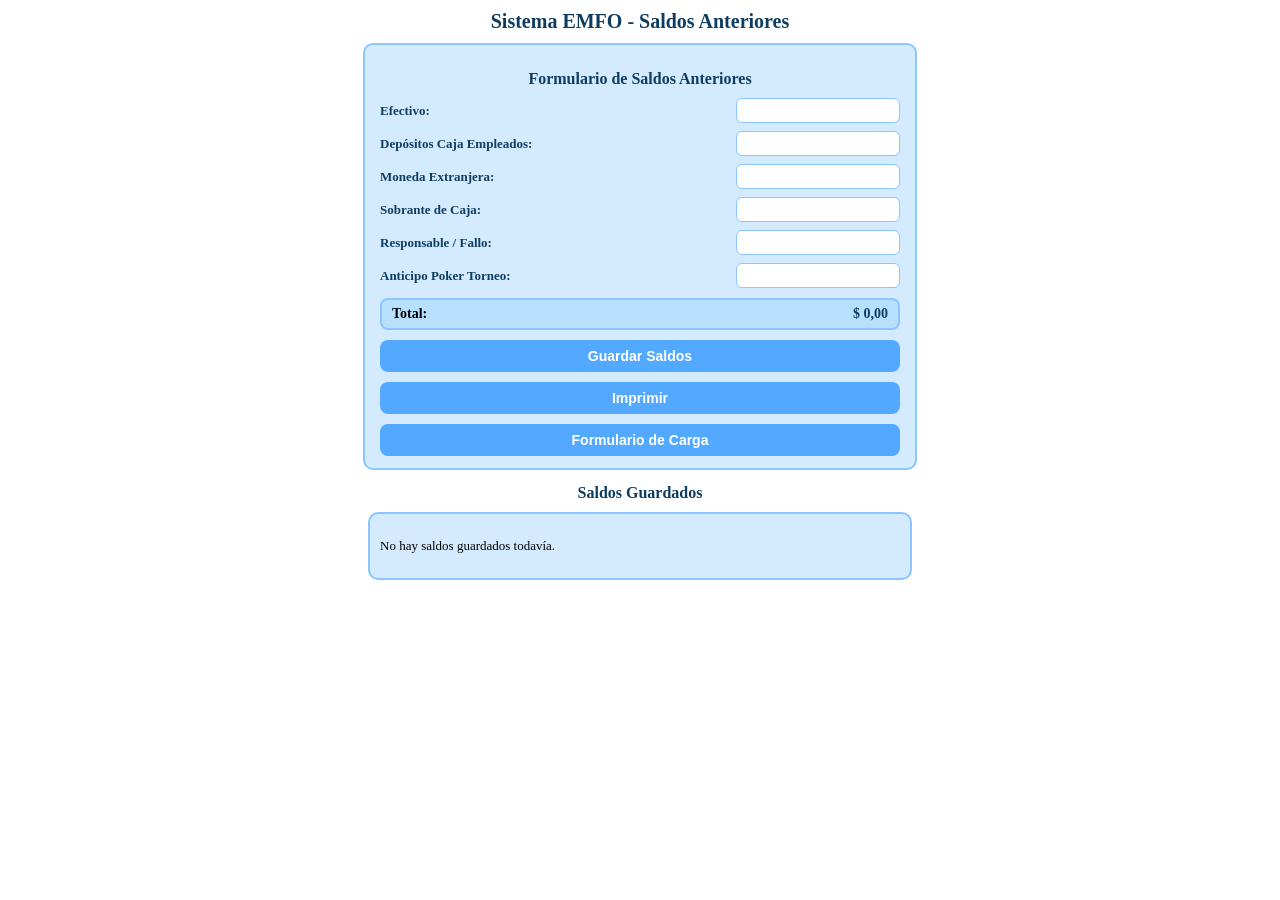
<file: index.html>
<!DOCTYPE html>
<!-- 
  Esta línea le dice al navegador que el documento está escrito en HTML5.
  Es obligatorio en todos los archivos HTML modernos.
-->

<html lang="es">
<!-- 
  La etiqueta <html> encierra TODO el contenido del documento.
  El atributo lang="es" indica que el idioma principal del contenido es español.
-->

<head>
  <!-- 
    La sección <head> contiene información "invisible" para el usuario:
    - configuración del documento
    - links a archivos externos
    - metadatos
    - título de la pestaña
  -->

  <meta charset="UTF-8" />
  <!-- 
    charset="UTF-8" permite usar acentos, ñ y caracteres especiales sin errores.
  -->

  <meta name="viewport" content="width=device-width, initial-scale=1.0" />
  <!-- 
    Esta línea hace que el sitio se vea bien en celulares.
    "width=device-width" → ajusta el ancho al dispositivo
    "initial-scale=1.0" → sin zoom inicial raro
  -->

  <title>Sistema EMFO</title>
  <!-- 
    Este texto es el que aparece en la pestaña del navegador.
  -->

  <link rel="stylesheet" href="index.css" />
  <!-- 
    Con esta línea le decimos al navegador:
    "Traé las reglas de diseño desde el archivo styles.css"
    Esto separa la estructura (HTML) del diseño (CSS).
  -->
</head>

<body>
  <!-- 
    Todo lo que está dentro del <body> es lo que el usuario ve en pantalla.
  -->

  <h1 class="titulo">Sistema EMFO - Saldos Anteriores</h1>
  <!-- 
    <h1> es el título más importante.
    class="titulo" se usa para aplicarle estilos desde CSS.
  -->

  <div class="form-container">
    <!-- 
      Este div agrupa todo el formulario.
      class="form-container" permite darle estilo de "tarjeta" o "caja".
    -->

    <h2 class="subtitulo">Formulario de Saldos Anteriores</h2>
    <!-- Segundo título, más chico que el <h1> -->

    <!-- 
      Cada bloque .fila contiene una etiqueta <label> y un <input>.
      Esto mantiene ordenado el formulario.
    -->

    <div class="fila">
      <label>Efectivo:</label>
      <input id="efectivo" type="text" inputmode="decimal" step="0.01">
      <!-- 
        input type="text" inputmode="decimal" → solo permite números.
        step="0.01" → permite decimales con dos cifras.
        id="efectivo" → será usado por JavaScript para leer el valor.
      -->
    </div>

    <div class="fila">
      <label>Depósitos Caja Empleados:</label>
      <input id="depositos" type="text" inputmode="decimal" step="0.01">
    </div>

    <div class="fila">
      <label>Moneda Extranjera:</label>
      <input id="extranjera" type="text" inputmode="decimal" step="0.01">
    </div>

    <div class="fila">
      <label>Sobrante de Caja:</label>
      <input id="sobrante" type="text" inputmode="decimal" step="0.01">
    </div>

    <div class="fila">
      <label>Responsable / Fallo:</label>
      <input id="fallo" type="text" inputmode="decimal" step="0.01">
    </div>

    <div class="fila">
      <label>Anticipo Poker Torneo:</label>
      <input id="poker" type="text" inputmode="decimal" step="0.01">
    </div>

    <!-- Caja donde se muestra el total calculado en tiempo real -->
    <div class="total-box">
      <span>Total:</span>
      <span id="total" class="total-valor">$ 0,00</span>
      <!-- 
        <span id="total"> es donde JavaScript va a escribir el total calculado.
      -->
    </div>

    <button id="guardar" class="btn-guardar">Guardar Saldos</button>
    <!-- 
      Este es el botón para guardar los datos.
      id="guardar" → JavaScript se engancha a este botón al hacer clic.
    -->
    <button onclick="window.print()" class="btn-guardar">
  Imprimir
</button>
    <button id="ir-form_carga" class="btn-guardar">Formulario de Carga</button>
  
  </div>
    


  <!-- Título para la sección inferior donde se muestra lo guardado -->
  <h2 class="subtitulo">Saldos Guardados</h2>

  <div id="vista-saldos" class="panel">
    <!-- 
      Este div mostrará los saldos guardados.
      Por defecto muestra un mensaje indicando que no hay nada aún.
    -->
    <p>No hay saldos guardados todavía.</p>
  </div>

  <div id="mensaje-guardado" class="mensaje-guardado oculto">
  ✔ Saldos guardados correctamente
</div>

<script src="index.js"></script>
</body>

</html>
</file>
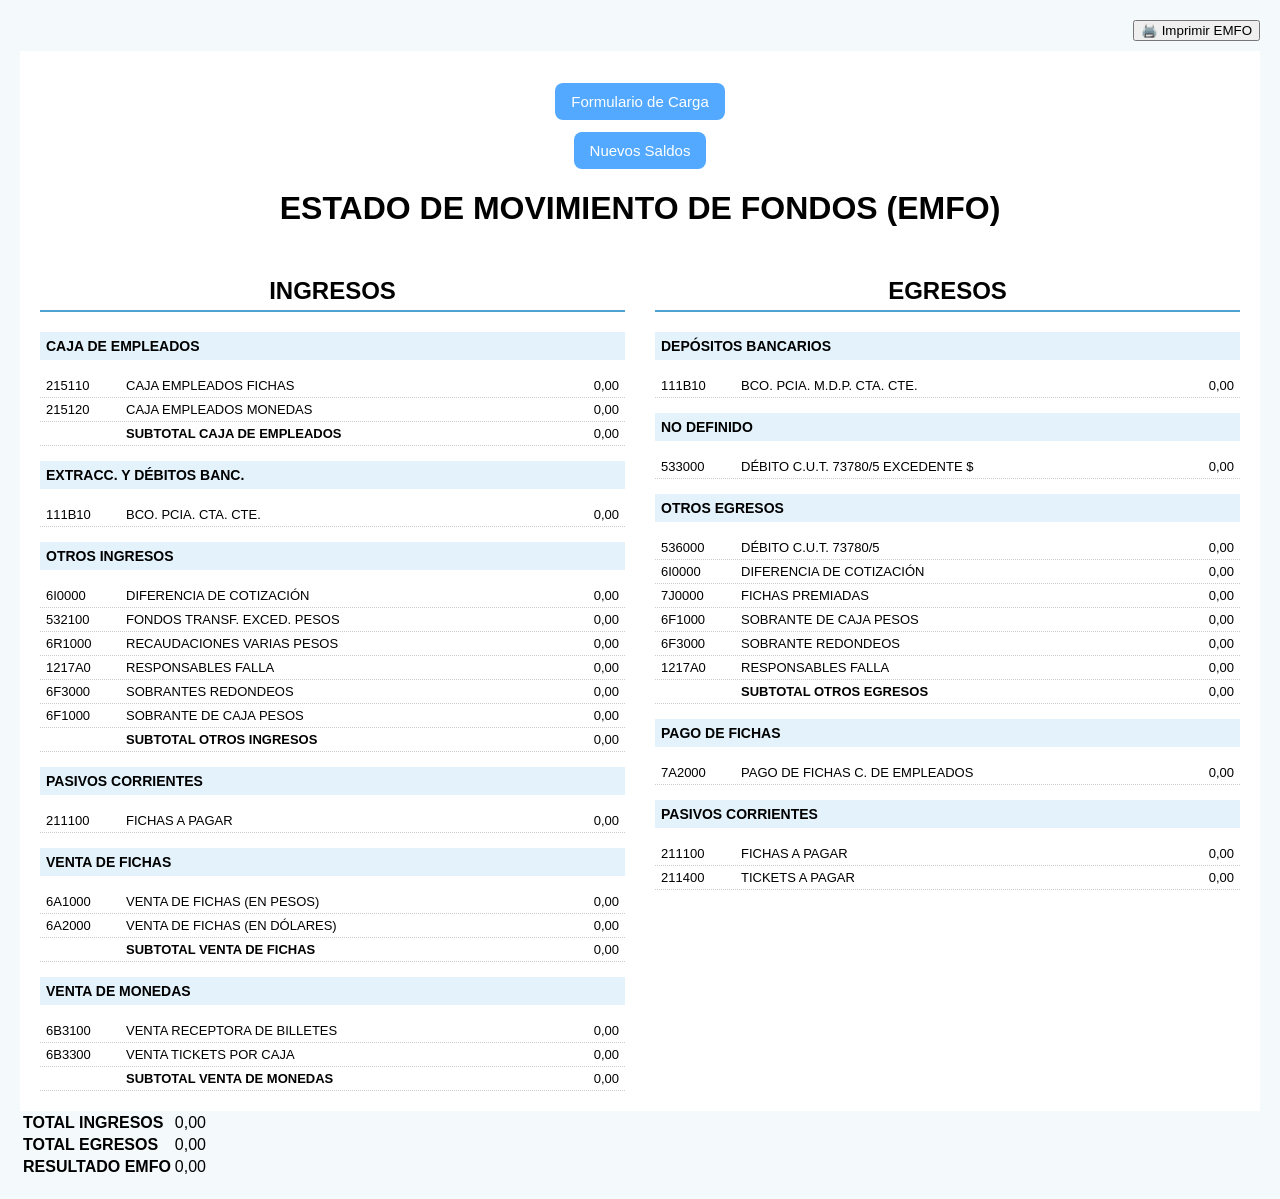
<file: emfo.html>
<!DOCTYPE html>
<html lang="es">
<head>
  <meta charset="UTF-8" />
  <title>EMFO – Resultado Diario</title>
  <link rel="stylesheet" href="emfo.css" />
</head>
<body>
<div class="no-print" style="text-align:right; margin-bottom:10px;">
  <button onclick="window.print()">🖨️ Imprimir EMFO</button>
</div>
<main class="emfo">
  <button id="ir-form_carga" class="btn-guardar">Formulario de Carga</button>
  <button id="ir-nuevos-saldos" class="btn-guardar">Nuevos Saldos</button>
  <h1>ESTADO DE MOVIMIENTO DE FONDOS (EMFO)</h1>

  <section class="emfo-columnas">

    <!-- ======================= -->
    <!--        INGRESOS         -->
    <!-- ======================= -->
    <div class="columna ingresos">
      <h2>INGRESOS</h2>

      <div class="seccion">
        <h3>CAJA DE EMPLEADOS</h3>
        <div class="fila"><span>215110</span><span>CAJA EMPLEADOS FICHAS</span><span class="monto" id="in_caja_empleados_fichas">0,00</span></div>
        <div class="fila"><span>215120</span><span>CAJA EMPLEADOS MONEDAS</span><span class="monto" id="in_caja_empleados_monedas">0,00</span></div>
        <div class="fila subtotal"><span></span><span><strong>SUBTOTAL CAJA DE EMPLEADOS</strong></span><span class="monto" id="sub_ing_caja_empleados">0,00</span></div>
      </div>

      <div class="seccion">
        <h3>EXTRACC. Y DÉBITOS BANC.</h3>
        <div class="fila"><span>111B10</span><span>BCO. PCIA. CTA. CTE.</span><span class="monto" id="in_bco_pcia_ctacte">0,00</span></div>
      </div>

      <div class="seccion">
        <h3>OTROS INGRESOS</h3>
        <div class="fila"><span>6I0000</span><span>DIFERENCIA DE COTIZACIÓN</span><span class="monto" id="in_dif_cotizacion">0,00</span></div>
        <div class="fila"><span>532100</span><span>FONDOS TRANSF. EXCED. PESOS</span><span class="monto" id="in_fondos_transf_exced">0,00</span></div>
        <div class="fila"><span>6R1000</span><span>RECAUDACIONES VARIAS PESOS</span><span class="monto" id="in_recaudaciones_varias">0,00</span></div>
        <div class="fila"><span>1217A0</span><span>RESPONSABLES FALLA</span><span class="monto" id="in_responsables_falla">0,00</span></div>
        <div class="fila"><span>6F3000</span><span>SOBRANTES REDONDEOS</span><span class="monto" id="in_sobrantes_redondeos">0,00</span></div>
        <div class="fila"><span>6F1000</span><span>SOBRANTE DE CAJA PESOS</span><span class="monto" id="in_sobrante_caja">0,00</span></div>
        <div class="fila subtotal"><span></span><span><strong>SUBTOTAL OTROS INGRESOS</strong></span><span class="monto" id="sub_ing_otros_ingresos">0,00</span></div>
      </div>

      <div class="seccion">
        <h3>PASIVOS CORRIENTES</h3>
        <div class="fila"><span>211100</span><span>FICHAS A PAGAR</span><span class="monto" id="in_fichas_a_pagar">0,00</span></div>
      </div>

      <div class="seccion">
        <h3>VENTA DE FICHAS</h3>
        <div class="fila"><span>6A1000</span><span>VENTA DE FICHAS (EN PESOS)</span><span class="monto" id="in_venta_fichas_pesos">0,00</span></div>
        <div class="fila"><span>6A2000</span><span>VENTA DE FICHAS (EN DÓLARES)</span><span class="monto" id="in_venta_fichas_dolares">0,00</span></div>
        <div class="fila subtotal"><span></span><span><strong>SUBTOTAL VENTA DE FICHAS</strong></span><span class="monto" id="sub_ing_venta_fichas">0,00</span></div>
      </div>

      <div class="seccion">
        <h3>VENTA DE MONEDAS</h3>
        <div class="fila"><span>6B3100</span><span>VENTA RECEPTORA DE BILLETES</span><span class="monto" id="in_venta_receptora">0,00</span></div>
        <div class="fila"><span>6B3300</span><span>VENTA TICKETS POR CAJA</span><span class="monto" id="in_venta_tickets_caja">0,00</span></div>
        <div class="fila subtotal"><span></span><span><strong>SUBTOTAL VENTA DE MONEDAS</strong></span><span class="monto" id="sub_ing_venta_monedas">0,00</span></div>
      </div>

    </div>

    <!-- ======================= -->
    <!--        EGRESOS          -->
    <!-- ======================= -->
    <div class="columna egresos">
      <h2>EGRESOS</h2>

      <div class="seccion">
        <h3>DEPÓSITOS BANCARIOS</h3>
        <div class="fila"><span>111B10</span><span>BCO. PCIA. M.D.P. CTA. CTE.</span><span class="monto" id="eg_bco_pcia_ctacte">0,00</span></div>
      </div>

      <div class="seccion">
        <h3>NO DEFINIDO</h3>
        <div class="fila"><span>533000</span><span>DÉBITO C.U.T. 73780/5 EXCEDENTE $</span><span class="monto" id="eg_debito_cut_excedente">0,00</span></div>
      </div>

      <div class="seccion">
        <h3>OTROS EGRESOS</h3>
        <div class="fila"><span>536000</span><span>DÉBITO C.U.T. 73780/5</span><span class="monto" id="eg_debito_cut">0,00</span></div>
        <div class="fila"><span>6I0000</span><span>DIFERENCIA DE COTIZACIÓN</span><span class="monto" id="eg_dif_cotizacion">0,00</span></div>
        <div class="fila"><span>7J0000</span><span>FICHAS PREMIADAS</span><span class="monto" id="eg_fichas_premiadas">0,00</span></div>
        <div class="fila"><span>6F1000</span><span>SOBRANTE DE CAJA PESOS</span><span class="monto" id="eg_sobrante_caja">0,00</span></div>
        <div class="fila"><span>6F3000</span><span>SOBRANTE REDONDEOS</span><span class="monto" id="eg_sobrante_redondeos">0,00</span></div>
        <div class="fila"><span>1217A0</span><span>RESPONSABLES FALLA</span><span class="monto" id="eg_responsables_falla">0,00</span></div>
        <div class="fila subtotal"><span></span><span><strong>SUBTOTAL OTROS EGRESOS</strong></span><span class="monto" id="sub_egr_otros">0,00</span></div>
      </div>

      <div class="seccion">
        <h3>PAGO DE FICHAS</h3>
        <div class="fila"><span>7A2000</span><span>PAGO DE FICHAS C. DE EMPLEADOS</span><span class="monto" id="eg_pago_fichas_empleados">0,00</span></div>
      </div>

      <div class="seccion">
        <h3>PASIVOS CORRIENTES</h3>
        <div class="fila"><span>211100</span><span>FICHAS A PAGAR</span><span class="monto" id="eg_fichas_a_pagar">0,00</span></div>
        <div class="fila"><span>211400</span><span>TICKETS A PAGAR</span><span class="monto" id="eg_tickets_a_pagar">0,00</span></div>
      </div>

    </div>

  </section>
</main>

<table class="emfo-totales">
  <tr class="total-ingresos"><td colspan="2"><strong>TOTAL INGRESOS</strong></td><td class="importe"><span id="total_ingresos">0,00</span></td></tr>
  <tr class="total-egresos"><td colspan="2"><strong>TOTAL EGRESOS</strong></td><td class="importe"><span id="total_egresos">0,00</span></td></tr>
  <tr class="resultado-emfo"><td colspan="2"><strong>RESULTADO EMFO</strong></td><td class="importe"><span id="resultado_emfo">0,00</span></td></tr>
</table>

<script src="emfo.js"></script>

</body>
</html>
</file>
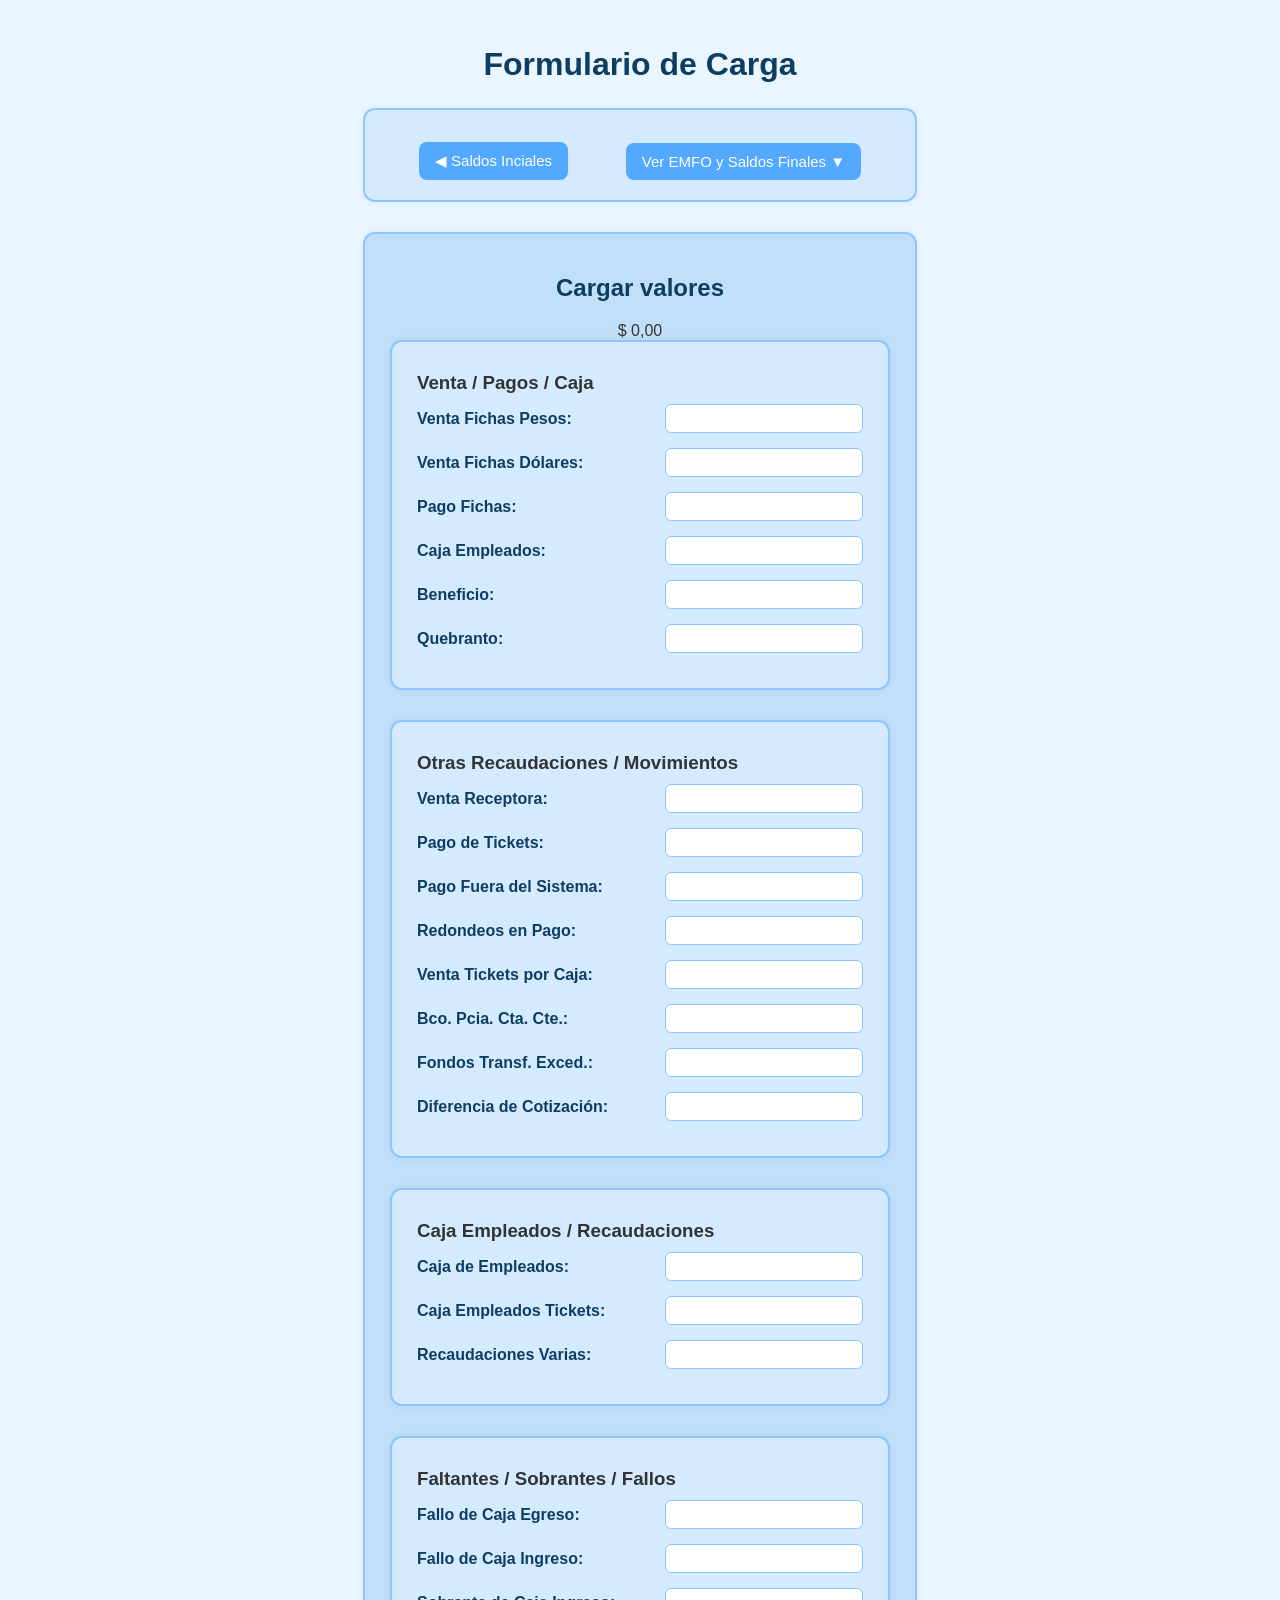
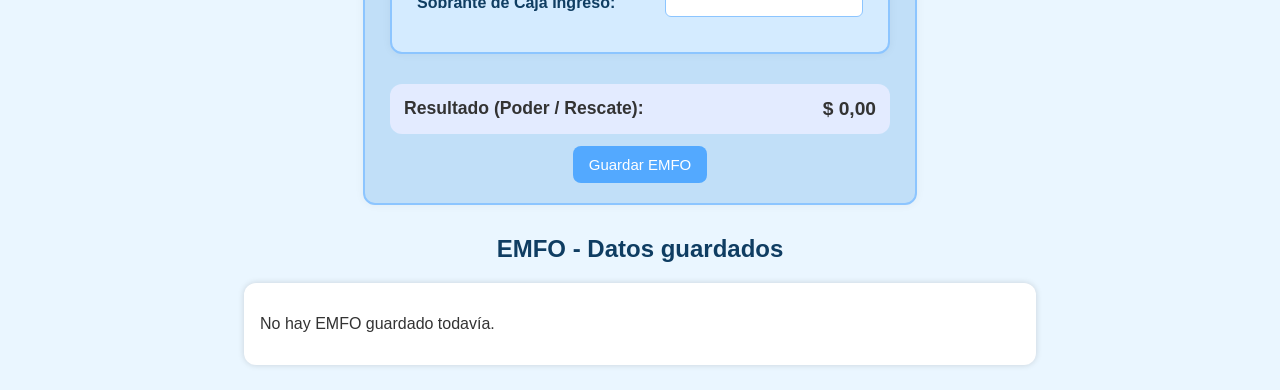
<file: form_carga.html>
<!DOCTYPE html>
<html lang="es">
<head>
  <meta charset="utf-8" />
  <meta name="viewport" content="width=device-width, initial-scale=1" />

  <title>EMFO - Formulario de Carga</title>

  <!-- Vinculamos el CSS externo -->
  <link rel="stylesheet" href="form_carga.css" />
</head>

<body>

  <!-- TÍTULO PRINCIPAL -->
  <h1 class="titulo">Formulario de Carga</h1>
<div class="navegacion">
  <!-- BOTONES SUPERIORES DE NAVEGACIÓN -->
 
    <!-- Botón para volver a Saldos -->
    <button id="btn_volver_saldos" class="btn-guardar nav-btn">◀ Saldos Inciales</button>

    <!-- Botón para ver el panel EMFO -->
    <button id="btn_ver_emfo" class="btn-guardar nav-btn">Ver EMFO y Saldos Finales ▼</button>
  </div>

  <!-- CONTENEDOR PRINCIPAL DEL FORMULARIO -->
  <div class="form-container" id="form_emfo_container">

    <h2 class="subtitulo">Cargar valores</h2>
    <!-- TEXTO DE PODER / RESCATE -->
    <div class="texto-centro">
      <span id="texto_poder_rescate"></span>
    </div>

    <!-- SECCIÓN 1 -->
    <div class="seccion">
      <h3 class="sub-seccion">Venta / Pagos / Caja</h3>

      <div class="fila">
        <label>Venta Fichas Pesos:</label>
        <input id="venta_pesos" type="text" step="0.01">
      </div>

      <div class="fila">
        <label>Venta Fichas Dólares:</label>
        <input id="venta_dolares" type="text" step="0.01">
      </div>

      <div class="fila">
        <label>Pago Fichas:</label>
        <input id="pago_fichas" type="text" step="0.01">
      </div>

      <div class="fila">
        <label>Caja Empleados:</label>
        <input id="caja_empleados" type="text" step="0.01">
      </div>

      <div class="fila">
        <label>Beneficio:</label>
        <input id="beneficio" type="text" step="0.01">
      </div>

      <div class="fila">
        <label>Quebranto:</label>
        <input id="quebranto" type="text" step="0.01">
      </div>
    </div>

    <!-- SECCIÓN 2 -->
    <div class="seccion">
      <h3 class="sub-seccion">Otras Recaudaciones / Movimientos</h3>

      <div class="fila">
        <label>Venta Receptora:</label>
        <input id="venta_receptora" type="text" step="0.01">
      </div>

      <div class="fila">
        <label>Pago de Tickets:</label>
        <input id="pago_tickets" type="text" step="0.01">
      </div>

      <div class="fila">
        <label>Pago Fuera del Sistema:</label>
        <input id="pago_fuera" type="text" step="0.01">
      </div>

      <div class="fila">
        <label>Redondeos en Pago:</label>
        <input id="redondeos_pago" type="text" step="0.01">
      </div>

      <div class="fila">
        <label>Venta Tickets por Caja:</label>
        <input id="venta_tickets_caja" type="text" step="0.01">
      </div>

      <div class="fila">
        <label>Bco. Pcia. Cta. Cte.:</label>
        <input id="bco_pcia_ctacte" type="text" step="0.01">
      </div>

      <div class="fila">
        <label>Fondos Transf. Exced.:</label>
        <input id="fondos_transf_exced" type="text" step="0.01">
      </div>

      <div class="fila">
        <label>Diferencia de Cotización:</label>
        <input id="diff_cotizacion" type="text" step="0.01">
      </div>
    </div>

    <!-- SECCIÓN 3 -->
    <div class="seccion">
      <h3 class="sub-seccion">Caja Empleados / Recaudaciones</h3>

      <div class="fila">
        <label>Caja de Empleados:</label>
        <input id="caja_de_empleados" type="text" step="0.01">
      </div>

      <div class="fila">
        <label>Caja Empleados Tickets:</label>
        <input id="caja_empleados_tickets" type="text" step="0.01">
      </div>

      <div class="fila">
        <label>Recaudaciones Varias:</label>
        <input id="recaudaciones_varias" type="text" step="0.01">
      </div>
    </div>

    <!-- SECCIÓN 4 -->
    <div class="seccion">
      <h3 class="sub-seccion">Faltantes / Sobrantes / Fallos</h3>

      <div class="fila">
        <label>Fallo de Caja Egreso:</label>
        <input id="fallo_caja_egreso" type="text" step="0.01">
      </div>

      <div class="fila">
        <label>Fallo de Caja Ingreso:</label>
        <input id="fallo_caja_ingreso" type="text" step="0.01">
      </div>

      <div class="fila">
        <label>Sobrante de Caja Ingreso:</label>
        <input id="sobrante_caja_ingreso" type="text" step="0.01">
      </div>
    </div>

    <!-- CAJA TOTAL -->
    <div class="total-box">
      <span>Resultado (Poder / Rescate):</span>
      <span id="resultado_emfo" class="total-valor">$ 0,00</span>
    </div>

    <!-- TEXTO DE PODER / RESCATE -->
    <div class="texto-centro">
      <span id="texto_poder_rescate"></span>
    </div>

    <!-- BOTÓN GUARDAR -->
    <button id="guardar_emfo" class="btn-guardar">Guardar EMFO</button>

  </div>

  <!-- PANEL DE DATOS GUARDADOS -->
  <h2 class="subtitulo">EMFO - Datos guardados</h2>
  <div id="panel_emfo" class="panel">
    <p>No hay EMFO guardado todavía.</p>
  </div>

  <!-- ARCHIVO JS -->
  <script src="form_carga.js"></script>

</body>
</html>
</file>
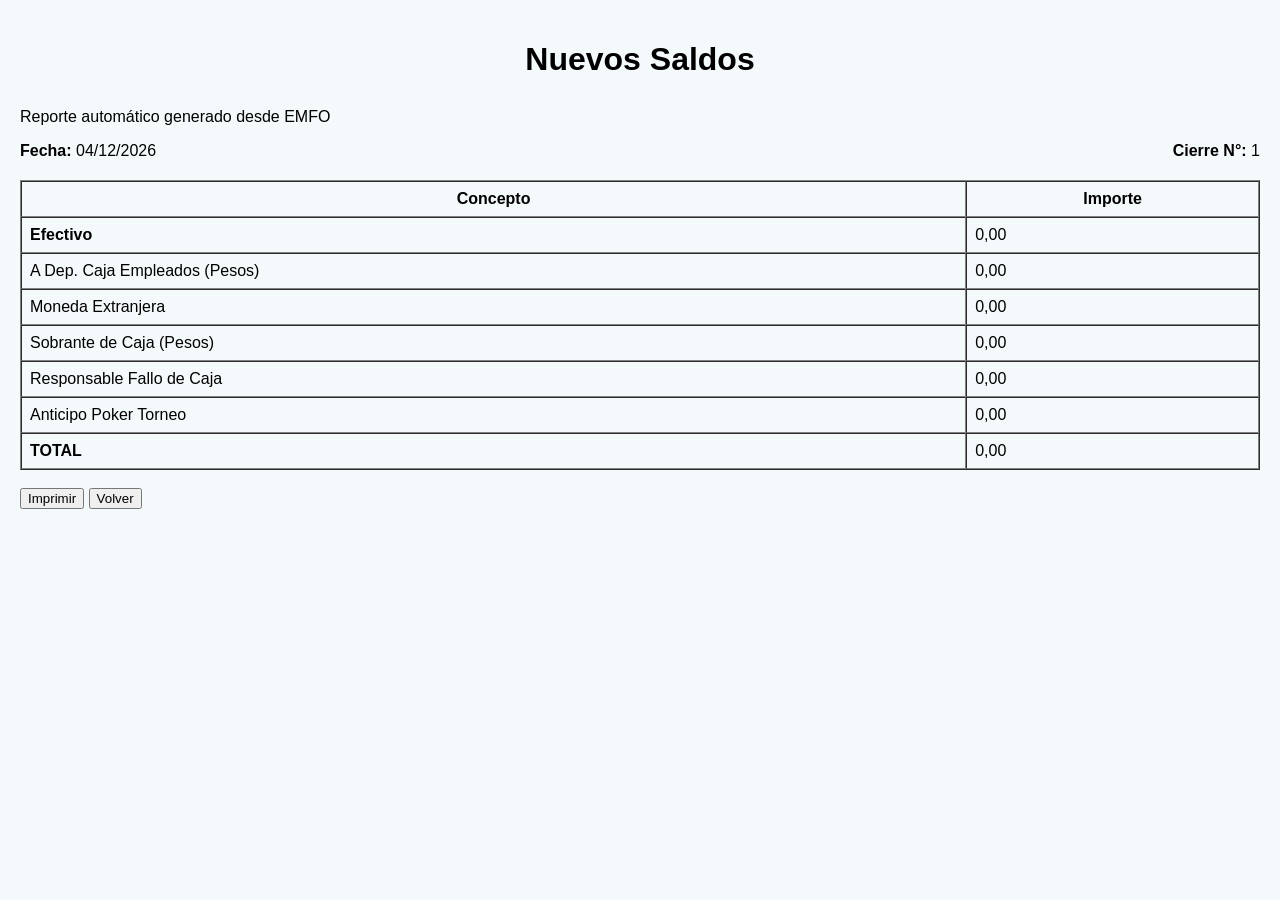
<file: nuevos_saldos.html>
<!DOCTYPE html>
<html lang="es">
<head>
    <meta charset="UTF-8">
    
    <!-- Título de la pestaña del navegador -->
    <title>EMFO - Nuevos Saldos</title>

    <!-- CSS principal (podés usar el mismo que el index si querés) -->
    <link rel="stylesheet" href="emfo.css">

    <!-- Estilos SOLO para impresión -->
     <link rel="stylesheet" href="nuevos_saldos.css">
    <style>
        @media print {
            button {
                display: none;
            }
        }
        
    </style>
</head>
<body>

    <!-- ========================= -->
    <!-- ENCABEZADO DEL REPORTE -->
    <!-- ========================= -->
    <h1>Nuevos Saldos</h1>
    <p>Reporte automático generado desde EMFO</p>
    <div class="encabezado-cierre">

    <div class="dato-cierre">
        <span class="label">Fecha:</span>
        <span id="ns_fecha">--/--/----</span>
    </div>

    <div class="dato-cierre">
        <span class="label">Cierre N°:</span>
        <span id="ns_numero_cierre">---</span>
    </div>

</div>
    <!-- ========================= -->
    <!-- TABLA DE SALDOS -->
    <!-- ========================= -->
    <table border="1" width="100%" cellspacing="0" cellpadding="8">

        <!-- Encabezado de la tabla -->
        <thead>
            <tr>
                <th>Concepto</th>
                <th>Importe</th>
            </tr>
        </thead>

        <!-- Cuerpo de la tabla -->
        <tbody>

            <!-- EFECTIVO -->
            <tr>
                <td><strong>Efectivo</strong></td>
                <td id="saldoEfectivo">$ 0,00</td>
            </tr>

            <!-- DEPÓSITO CAJA EMPLEADOS -->
            <tr>
                <td>A Dep. Caja Empleados (Pesos)</td>
                <td id="saldoCajaEmpleados">$ 0,00</td>
            </tr>

            <!-- MONEDA EXTRANJERA -->
            <tr>
                <td>Moneda Extranjera</td>
                <td id="saldoMonedaExtranjera">$ 0,00</td>
            </tr>

            <!-- SOBRANTE DE CAJA -->
            <tr>
                <td>Sobrante de Caja (Pesos)</td>
                <td id="saldoSobranteCaja">$ 0,00</td>
            </tr>

            <!-- RESPONSABLE FALLO DE CAJA -->
            <tr>
                <td>Responsable Fallo de Caja</td>
                <td id="saldoResponsableFalla">$ 0,00</td>
            </tr>

            <!-- ANTICIPO POKER -->
            <tr>
                <td>Anticipo Poker Torneo</td>
                <td id="saldoAnticipoPoker">$ 0,00</td>
            </tr>

            <!-- TOTAL -->
            <tr>
                <td><strong>TOTAL</strong></td>
                <td id="saldoTotal"><strong>$ 0,00</strong></td>
            </tr>

        </tbody>
    </table>

    <!-- ========================= -->
    <!-- BOTONES -->
    <!-- ========================= -->
    <br>

    <!-- Botón imprimir -->
    <button onclick="window.print()">Imprimir</button>

    <!-- Botón volver -->
    <button onclick="window.location.href='index.html'">Volver</button>

    <!-- ========================= -->
    <!-- JAVASCRIPT -->
    <!-- ========================= -->
    <script src="nuevos_saldos.js"></script>

</body>
</html>
</file>
<file: index.css>
/* ============================================================
   CONFIGURACIÓN GENERAL PARA NO USAR SCROLL
============================================================ */
html, body {
  height: 100vh;
  margin: 0;
  overflow-y: auto;   /* ← permite bajar */
  overflow-x: hidden; /* ← evita scroll horizontal */
}

/* ============================================================
   TÍTULO PRINCIPAL
============================================================ */
.titulo {
  text-align: center;
  color: #0f3d62;
  margin: 10px 0; /* antes 25px */
  font-size: 20px;
}


/* ============================================================
   FORMULARIO
============================================================ */
.form-container {
  background: #d4ebff;
  border: 2px solid #8cc5ff;
  border-radius: 10px;
  padding: 12px 15px; /* más compacto */
  max-width: 520px;
  margin: 0 auto;
}

/* ============================================================
   SUBTÍTULO
============================================================ */
.subtitulo {
  text-align: center;
  color: #0f3d62;
  margin-bottom: 10px;
  font-size: 16px;
}

/* ============================================================
   FILAS DEL FORMULARIO
============================================================ */
.fila {
  display: flex;
  justify-content: space-between;
  align-items: center;
  margin-bottom: 8px; /* antes 15px */
}

.fila label {
  font-weight: bold;
  color: #0f3d62;
  font-size: 13px;
}

.fila input {
  width: 150px;
  padding: 4px 6px;
  font-size: 13px;
  border: 1px solid #8cc5ff;
  border-radius: 6px;
  background: white;
}

/* ============================================================
   TOTAL
============================================================ */
.total-box {
  background: #b7e0ff;
  border: 2px solid #8cc5ff;
  border-radius: 8px;
  padding: 6px 10px;
  margin-top: 10px;
  display: flex;
  justify-content: space-between;
  font-size: 14px;
  font-weight: bold;
}

.total-valor {
  color: #0f3d62;
}

/* ============================================================
   BOTÓN GUARDAR
============================================================ */
.btn-guardar {
  width: 100%;
  margin-top: 10px;
  padding: 8px;
  font-size: 14px;
  font-weight: bold;
  border: none;
  border-radius: 8px;
  background-color: #53a9ff;
  color: white;
  cursor: pointer;
  transition: 0.2s;
}

.btn-guardar:hover {
  background-color: #2589f1;
}

/* ============================================================
   PANEL DE SALDOS GUARDADOS
============================================================ */
.panel {
  background: #d4ebff;
  border: 2px solid #8cc5ff;
  padding: 10px;
  border-radius: 10px;
  max-width: 520px;
  margin: 0 auto;
  font-size: 13px;
  line-height: 1.4;
}

/* ============================================================
   BOTÓN EDITAR
============================================================ */
.btn-editar {
  background-color: #53a9ff;
  color: white;
  border: none;
  padding: 8px 14px;
  font-size: 14px;
  cursor: pointer;
  margin-top: 10px;
  border-radius: 8px;
  display: block;
  margin-left: auto;
  margin-right: auto;
  transition: 0.2s ease;
}

.btn-editar:hover {
  background-color: #5aa9e6;
  transform: scale(1.03);
}

/* ============================================================
   QUITAR FLECHAS DE INPUT NUMBER
============================================================ */
input::-webkit-outer-spin-button,
input::-webkit-inner-spin-button {
  -webkit-appearance: none;
  margin: 0;
}

input[type="number"] {
  -moz-appearance: textfield;
}
/* Campo modificado */
.campo-editado {
  background-color: #fff7d6;
  border: 2px solid #e6b800;
}
@keyframes guardadoOK {
  0% { background-color: #e6ffe6; }
  100% { background-color: transparent; }
}




/* ------------------------------
   MENSAJE DE CONFIRMACIÓN
--------------------------------*/
.mensaje-guardado {
  position: fixed;
  bottom: 20px;
  right: 20px;
  background-color: #4caf50;
  color: white;
  padding: 12px 18px;
  border-radius: 8px;
  font-weight: bold;
  box-shadow: 0 4px 10px rgba(0,0,0,0.2);
  opacity: 1;
  transition: opacity 0.5s ease;
  z-index: 999;
}

/* Oculta el mensaje */
.oculto {
  opacity: 0;
  pointer-events: none;
}
/* Animación al presionar guardar */
.btn-guardar:active {
  transform: scale(0.96);
}

/* Animación suave cuando se guarda correctamente */
.btn-guardado-ok {
  background-color: #2e7d32 !important;
}
@media print {
  button, input {
    display: none;
  }
}
</file>
<file: emfo.css>
/*
  ESTILOS GENERALES DEL DOCUMENTO
*/
body {
  font-family: Arial, Helvetica, sans-serif;
  background: #f4f9fc;
  margin: 0;
  padding: 20px;
}

/* CONTENEDOR PRINCIPAL */
.emfo {
  max-width: 1200px;
  margin: auto;
  background: white;
  padding: 20px;
}

h1 {
  text-align: center;
  margin-bottom: 30px;
}

/* DOS COLUMNAS */
.emfo-columnas {
  display: grid;
  grid-template-columns: 1fr 1fr;
  gap: 30px;
}

.columna h2 {
  text-align: center;
  border-bottom: 2px solid #4fa3d1;
  padding-bottom: 5px;
}

/* SECCIONES */
.seccion {
  margin-top: 15px;
}

.seccion h3 {
  background: #e3f2fb;
  padding: 6px;
  font-size: 14px;
}

/* FILAS CONTABLES */
.fila {
  display: grid;
  grid-template-columns: 80px 1fr 120px;
  padding: 4px 6px;
  border-bottom: 1px dotted #ccc;
  font-size: 13px;
}

.monto {
  text-align: right;
}

/* IMPRESIÓN */
@media print {
  body {
    background: white;
    padding: 0;
  }
}
@media print {
  .no-print {
    display: none;
  }
}

/* ------------------------------------------------------
   BOTONES SUPERIORES
-------------------------------------------------------*/

.nav-superior {
  max-width: 760px;
  margin: 0 auto 12px auto;
  display: flex;
  gap: 8px;
  justify-content: flex-end;
   display: blockc;      /* convierte el botón en bloque */
  margin-left: auto;   /* margen automático izquierda */
  margin-right: auto;  /* margen automático derecha */
}

.nav-btn {
  width: auto;
  padding: 8px 12px;
   display: blockc;      /* convierte el botón en bloque */
  margin-left: auto;   /* margen automático izquierda */
  margin-right: auto;  /* margen automático derecha */
}

/* Estilo general de botones */
.btn-guardar {
  background-color: #53a9ff;      /* color de fondo celeste pastel */
  color: white;                   /* color del texto */
  border: none;                   /* quita borde */
  padding: 10px 16px;             /* espacio interno */
  font-size: 15px;                /* tamaño de letra */
  cursor: pointer;                /* cambia cursor a mano */
  margin-top: 12px;               /* separación superior */
  border-radius: 8px;             /* bordes redondeados */
  transition: 0.2s ease;          /* animación suave */
  /* LO QUE IMPORTA PARA CENTRAR: */
  display: block;      /* convierte el botón en bloque */
  margin-left: auto;   /* margen automático izquierda */
  margin-right: auto;  /* margen automático derecha */
}

.btn-guardar:hover {
  transform: scale(1.04);
}
</file>
<file: form_carga.css>
/* -----------------------------------------------------------
   Quitar flechas de los <input type="number">
   -----------------------------------------------------------
   Algunos navegadores (Chrome, Firefox, Edge) muestran
   flechitas para subir o bajar el número.
   Como esto puede generar errores al cargar montos,
   las eliminamos para que el usuario solo pueda escribir.
----------------------------------------------------------- */

input::-webkit-outer-spin-button,
input::-webkit-inner-spin-button {
  -webkit-appearance: none; /* Oculta las flechas en Chrome/Edge/Safari */
  margin: 0;
}

input[type="number"] {
  -moz-appearance: textfield; /* Oculta flechas en Firefox */
}
/* ------------------------------------------------------
   ESTILOS GENERALES
-------------------------------------------------------*/

body {
  background-color: #eaf6ff;   /* Fondo azul celeste muy suave */
  font-family: Arial, sans-serif; /* Fuente simple y legible */
  margin: 0;                    /* Quitamos márgenes del navegador */
  padding: 25px;                /* Separación interna alrededor de la página */
  color: #333;                  /* Color gris oscuro para el texto */
}

.titulo {
  text-align: center; /* Centra el texto */
  color: #0f3d62;     /* Azul fuerte */
  margin-bottom: 25px; /* Espacio debajo del título */
}

/* ------------------------------------------------------
   BOTONES SUPERIORES
-------------------------------------------------------*/

.nav-superior {
  max-width: 760px;
  margin: 0 auto 12px auto;
  display: flex;
  gap: 8px;
  justify-content: flex-end;
   display: blockc;      /* convierte el botón en bloque */
  margin-left: auto;   /* margen automático izquierda */
  margin-right: auto;  /* margen automático derecha */
}

.nav-btn {
  width: auto;
  padding: 8px 12px;
   display: blockc;      /* convierte el botón en bloque */
  margin-left: auto;   /* margen automático izquierda */
  margin-right: auto;  /* margen automático derecha */
}

/* Estilo general de botones */
.btn-guardar {
  background-color: #53a9ff;      /* color de fondo celeste pastel */
  color: white;                   /* color del texto */
  border: none;                   /* quita borde */
  padding: 10px 16px;             /* espacio interno */
  font-size: 15px;                /* tamaño de letra */
  cursor: pointer;                /* cambia cursor a mano */
  margin-top: 12px;               /* separación superior */
  border-radius: 8px;             /* bordes redondeados */
  transition: 0.2s ease;          /* animación suave */
  /* LO QUE IMPORTA PARA CENTRAR: */
  display: block;      /* convierte el botón en bloque */
  margin-left: auto;   /* margen automático izquierda */
  margin-right: auto;  /* margen automático derecha */
}

.btn-guardar:hover {
  transform: scale(1.04);
}

/* ------------------------------------------------------
   FORMULARIO
-------------------------------------------------------*/

.form-container {
  background: #c1dff8;        /* Celeste claro */
  border: 2px solid #8cc5ff;  /* Borde celeste */
  border-radius: 12px;        /* Bordes redondeados agradables */
  padding: 20px 25px;         /* Espaciado interno */
  max-width: 500px;           /* Ancho máximo para que no se estire demasiado */
  margin: 0 auto 30px auto;   /* Centrado horizontal y margen abajo */
  box-shadow: 0 0 10px rgba(0,0,0,0.05); /* Sombra suave */
}

.subtitulo {
  text-align: center;
  color: #0f3d62;        /* Azul profesional */
  margin-bottom: 20px;
}

/* Títulos de cada sección */
.sub-seccion {
  margin: 10px 0;
  font-weight: bold;
}


/* Contenedor de cada sección */
.seccion {
  background: #d4ebff;        /* Celeste claro */
  border: 2px solid #8cc5ff;  /* Borde celeste */
  border-radius: 12px;        /* Bordes redondeados agradables */
  padding: 20px 25px;         /* Espaciado interno */
  max-width: 500px;           /* Ancho máximo para que no se estire demasiado */
  margin: 0 auto 30px auto;   /* Centrado horizontal y margen abajo */
  box-shadow: 0 0 10px rgba(0,0,0,0.05); /* Sombra suave */
}

.navegacion{
    background: #d4ebff;        /* Celeste claro */
  border: 2px solid #8cc5ff;  /* Borde celeste */
  border-radius: 12px;        /* Bordes redondeados agradables */
  padding: 20px 25px;         /* Espaciado interno */
  max-width: 500px;           /* Ancho máximo para que no se estire demasiado */
  margin: 0 auto 30px auto;   /* Centrado horizontal y margen abajo */
  box-shadow: 0 0 10px rgba(0,0,0,0.05); /* Sombra suave */
   display: flex;
  justify-content: space-between; /* uno a cada lado */
  align-items: center;             /* centrados verticalmente */
  width: 100%;
}
/* ------------------------------------------------------
   FILAS DE CAMPOS
-------------------------------------------------------*/

/* -----------------------------------------------------------
   CADA FILA DEL FORMULARIO
   Una fila = 1 etiqueta + 1 input
----------------------------------------------------------- */
.fila {
  display: flex;               /* Pone label e input en una misma línea */
  justify-content: space-between; /* Separación equilibrada */
  align-items: center;         /* Centra verticalmente */
  margin-bottom: 15px;         /* Espacio entre filas */
}

/* Texto del label */
.fila label {
  font-weight: bold;  /* Negrita para destacar */
  color: #0f3d62;     /* Azul profesional */
}

/* Input donde se escribe el monto */
.fila input {
  width: 180px;              /* Ancho fijo del campo */
  padding: 6px 8px;          /* Espaciado interno */
  border: 1px solid #8cc5ff; /* Borde celeste */
  border-radius: 6px;        /* Bordes redondeados */
  background: white;         /* Fondo blanco para buena lectura */
}

/* ------------------------------------------------------
   TOTAL
-------------------------------------------------------*/

.total-box {
  background: #e3ebff;
  padding: 14px;
  border-radius: 12px;
  display: flex;
  justify-content: space-between;
  font-size: 1.1rem;
  font-weight: bold;
  margin-top: 12px;
}

.total-valor {
  font-size: 1.2rem;
}

/* Texto debajo del total */
.texto-centro {
  text-align: center;
  margin-top: 8px;
}

/* ------------------------------------------------------
   PANEL DE EMFO GUARDADO
-------------------------------------------------------*/

.panel {
  max-width: 760px;
  margin: 0 auto;
  background: #ffffff;
  padding: 16px;
  border-radius: 12px;
  box-shadow: 0 0 6px rgba(0,0,0,0.15);
}
</file>
<file: nuevos_saldos.css>
.encabezado-cierre {
    display: flex;
    justify-content: space-between;
    margin-bottom: 20px;
}

.dato-cierre {
    font-size: 16px;
}

.label {
    font-weight: bold;
}
</file>
